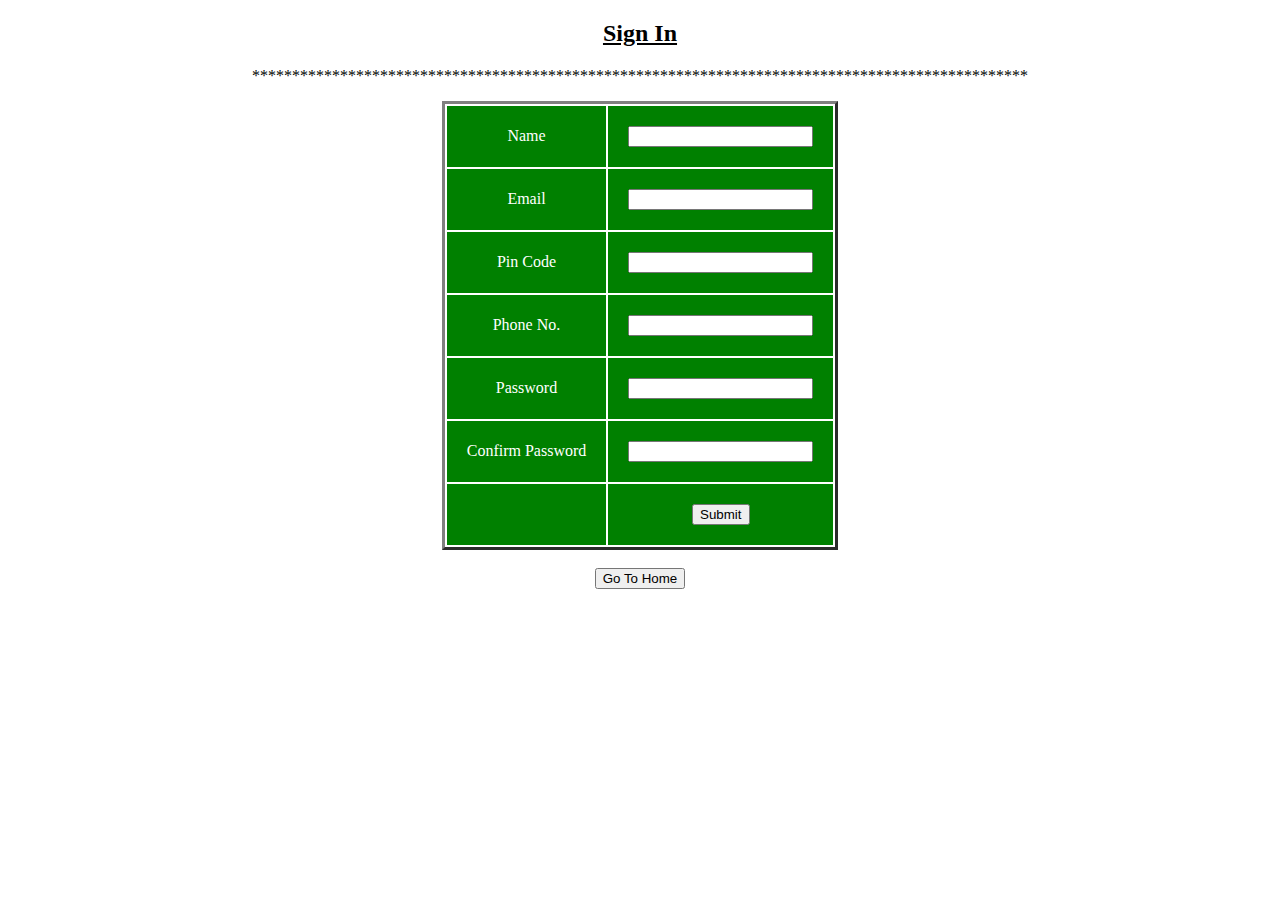
<file: signin.html>
<!DOCTYPE html>
<html>   
<head>
<style>
th, td {
 border: 5px black;
}
th, td {
padding: 20px;
text-align: center;
background-color: green ;
color: white;
}
</style>
 <script >
 function validate() {
 if( document.myForm.Name.value == "" ) {
 alert( "Please enter your name!" );
 document.myForm.Name.focus() ;
 return false;
 }
  if( document.myForm.Email.value == "" ) {
 alert( "Please enter your Email!" );
 document.myForm.Email.focus() ;
 return false;
 }
if( document.myForm.Zip.value == "" || isNaN( document.myForm.Zip.value ) ||
  document.myForm.Zip.value.length != 6 ) {
alert( "Please provide a zip in number format." );
 document.myForm.Zip.focus() ;
return false;
  }
 if( document.myForm.phone.value == "" || isNaN( document.myForm.phone.value ) ||
  document.myForm.phone.value.length != 10 ) {
 alert( "Please enter correct phone number. Please do not include country code" );
 document.myForm.phone.focus() ;
 return false;
 }
 if( document.myForm.pwd.value == "" ) {
 alert( "Please enter correct password which should be greater than 5 digits " );
 document.myForm.pwd.focus() ;
 return false;
 }
if( document.myForm.pwd1.value == "" ) {
 alert( "Please enter correct password which should be greater than 5 digits " );
 document.myForm.pwd1.focus() ;
 return false;
 }
if( document.myForm.pwd.value != document.myForm.pwd1.value){
   alert ("Password did not match.Enter again")
  return false;
   }
return( true );
 }
 </script>      
 </head>


 <body>
<center>
<h2><b><u>Sign In</u></b></h2>
<p>*************************************************************************************************</p>

 <form name = "myForm" onsubmit = "return(validate());">
  <table border = "3"> 
  <tr>
<td align = "center">Name</td>
  <td><input type = "text" name = "Name" ></td>
</tr>
  <tr>
   <td align = "center">Email</td>
 <td><input type = "text" name = "Email"></td>
 </tr>
 <tr>
 <td align = "center">Pin Code</td>
 <td><input type = "text" name = "Zip"></td>
</tr>
 <tr>
 <td align = "center">Phone No.</td>
 <td><input type = "text" name = "phone"></td>
</tr>
 <tr>
 <td align = "center">Password</td>
 <td><input type = "password" name="pwd"></td>
</tr>
 <tr>
 <td align = "center">Confirm Password</td>
 <td><input type = "password" name="pwd1"></td>
</tr>
<tr>
 <td align = "center"></td>
 <td><input type = "submit" value = "Submit" /></td>
 </tr>
 </table>
 </form> <br>
  <a href="index.html">
<button>Go To Home</button>
</a>
 </body>
</html>
</file>
